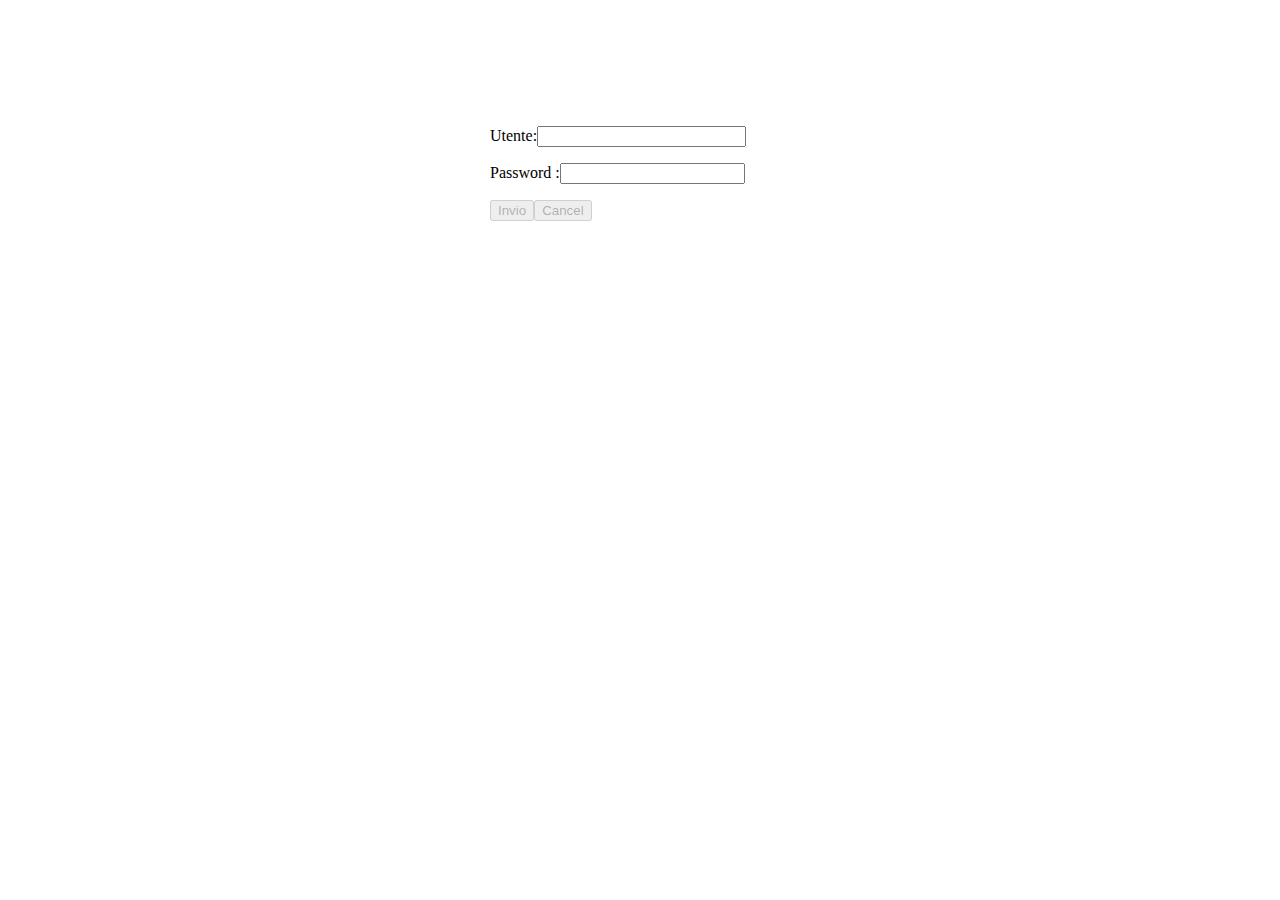
<file: RisoNew/RisoNew/Templates/Index.html>
﻿<!DOCTYPE html>
<html>
<head>
    <link href="../JS_CSS/css/jquery_ui.css" rel="stylesheet" />
    <link href="../JS_CSS/css/ui.jqgrid.css" rel="stylesheet" />
    <link href="../JS_CSS/css/CSS1.css" rel="stylesheet" />
    
    <script src="../JS_CSS/js/jquery.js"></script>
    <script src="../JS_CSS/js/jquery-ui.min.js"></script>
    <script src="../JS_CSS/js/jquery.jqGrid.min.js"></script>
    <script src="../JS_CSS/js/Index.js"></script>
    <meta charset="utf-8" />
    <title></title>
</head>
<body>
    <header>

    </header>
    <article>
        <section id="section_Index_id" class="section_Index_cl">
            
            
        </section>

    </article>
    <footer>

    </footer>
</body>
</html>
</file>
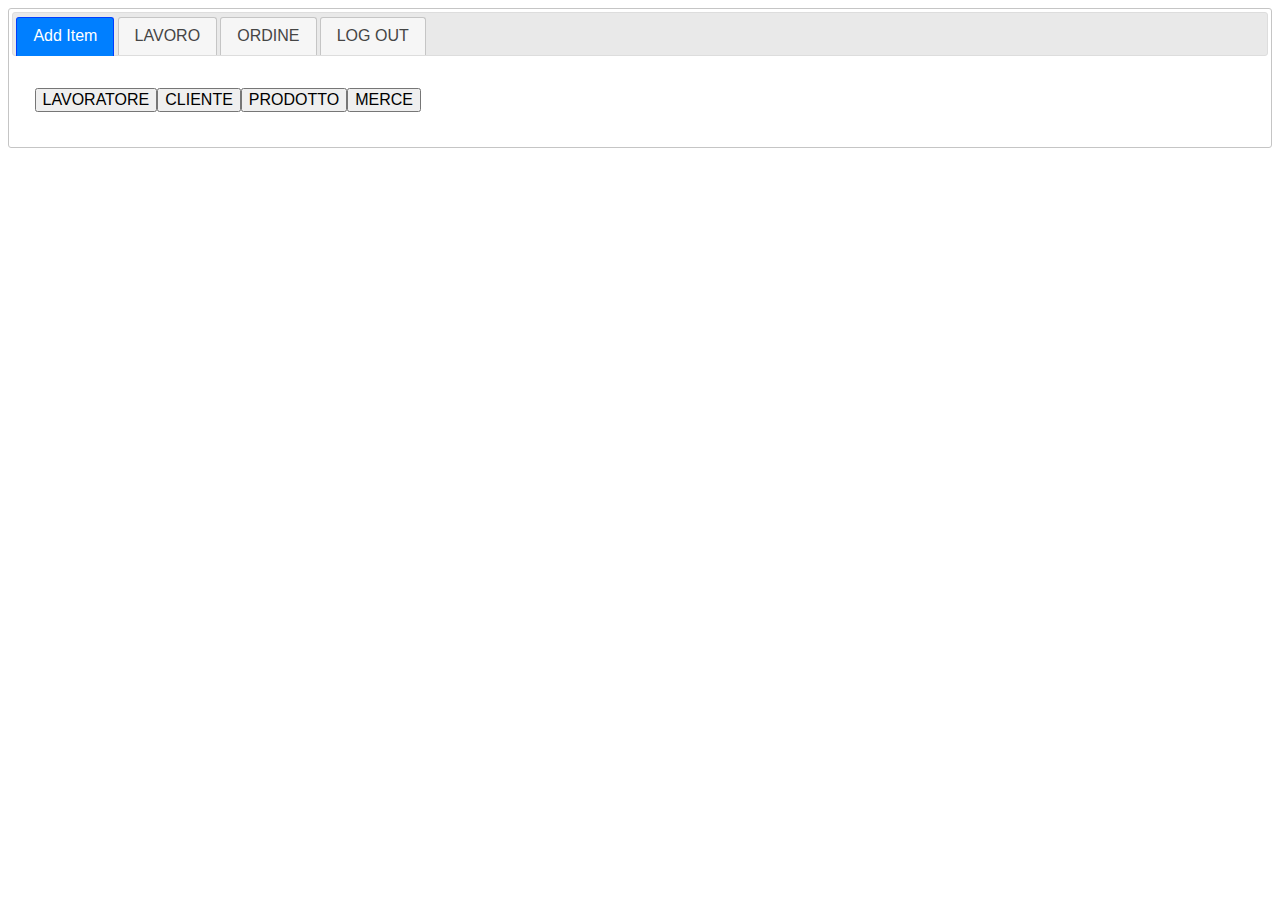
<file: RisoNew/RisoNew/Templates/Home.html>
﻿<!DOCTYPE html>
<html>
<head>

    <link href="../JS_CSS/css/jquery_ui.css" rel="stylesheet" />
    <link href="../JS_CSS/css/ui.jqgrid.css" rel="stylesheet" />
    <link href="../JS_CSS/css/CSS1.css" rel="stylesheet" />

    <script src="../JS_CSS/js/jquery.js"></script>
    <script src="../JS_CSS/js/jquery-ui.js"></script>
    <!--<script src="../JS_CSS/js/jquery-ui.min.js"></script>-->
    <script src="../JS_CSS/js/jquery.jqGrid.min.js"></script>
    <script src="../JS_CSS/js/Home.js"></script>

    <meta charset="utf-8" />
    <title></title>
</head>
<body>
    <header></header>
    <div id='entete_div_id1' class='entete_div_cl1'>
        <nav id='nav_id1' class='nav_cl1'>
            <ul id='ul_id1' class='ul_cl1'>

                <li id='li_id1' class="li_cl1"><a href='#AddItem'>Add Item</a></li>
                <li id='li_id2' class="li_cl1"><a href='#Lavoro'>LAVORO</a></li>
                <li id='li_id3' class="li_cl1"><a href='#Ordine'>ORDINE</a></li>
                <li id='li_id4' class="li_cl1"><a href='#Logout'>LOG OUT</a></li>


            </ul>

            <article id='AddItem' class='article_cl'>
                <p id='utenteSaluto'>  </p>
               
                <article id='divcontenutoId'>
                    

                </article>

                <p id='btcontenutoId'></p>

            </article>
            <article id='Lavoro' class='article_cl'></article>
            <article id='Ordine' class='article_cl'></article>
            <article id='Logout' class='article_cl'></article>
        </nav>

    </div>
    <footer></footer>
</body>
</html>
</file>
<file: RisoNew/RisoNew/JS_CSS/css/ui.jqgrid.css>
/*Grid*/
.ui-jqgrid {
	position: relative;
	-moz-box-sizing: content-box; 
	-webkit-box-sizing: content-box; 
	box-sizing: content-box;
	font-size:11px;
}
.ui-jqgrid .ui-jqgrid-view {
	position: relative;
	left:0; 
	top: 0; 
	padding: 0;
	/*font-size:11px;*/
	z-index:100;
}
.ui-jqgrid .ui-common-table {border-width: 0px; border-style: none; border-spacing: 0px; padding: 0;}
/* caption*/
.ui-jqgrid .ui-jqgrid-titlebar {
	height:19px; 
	padding: .3em .2em .2em .3em; 
	position: relative; 
	font-size: 12px; 
	border-left: 0 none;
	border-right: 0 none; 
	border-top: 0 none;
	box-sizing:content-box;
}
.ui-jqgrid .ui-jqgrid-caption {text-align: left;}
.ui-jqgrid .ui-jqgrid-title {
	padding: .2em .1em .1em;
	position: absolute; 
}
.ui-jqgrid .ui-jqgrid-titlebar-close { position: absolute;top: 50%; width: 19px; margin: -10px 0 0 0; padding: 1px; height:18px; cursor:pointer;}
.ui-jqgrid .ui-jqgrid-titlebar-close span { display: block; margin: 1px; }
.ui-jqgrid .ui-jqgrid-titlebar-close:hover { padding: 0; }
.ui-jqgrid .menubar:hover {  border: 0 none;}
/* header*/
.ui-jqgrid .ui-jqgrid-hdiv {position: relative; margin: 0;padding: 0; overflow: hidden; border-left: 0 none !important; border-top : 0 none !important; border-right : 0 none !important;}
.ui-jqgrid .ui-jqgrid-hbox {float: left; padding-right: 20px;}
.ui-jqgrid .ui-jqgrid-htable {table-layout:fixed;margin:0;border-collapse: separate;}
.ui-jqgrid .ui-jqgrid-htable th { height: 27px; padding: 0 2px 0 2px;}
.ui-jqgrid .ui-jqgrid-htable th div {overflow: hidden; position:relative;margin: .1em 0em .1em 0em;}
.ui-th-column, .ui-jqgrid .ui-jqgrid-htable th.ui-th-column {overflow: hidden;white-space: nowrap;text-align:center;border-top : 0 none;border-bottom : 0 none;}
.ui-th-column-header, .ui-jqgrid .ui-jqgrid-htable th.ui-th-column-header {overflow: hidden;white-space: nowrap;text-align:center;border-top : 0 none; height: 26px;}
.ui-th-ltr, .ui-jqgrid .ui-jqgrid-htable th.ui-th-ltr {border-left : 0 none;}
.ui-th-rtl, .ui-jqgrid .ui-jqgrid-htable th.ui-th-rtl {border-right : 0 none;}
.ui-first-th-ltr {border-right: 1px solid; }
.ui-first-th-rtl {border-left: 1px solid; }
.ui-jqgrid .ui-th-div-ie {white-space: nowrap; height:17px;}
.ui-jqgrid .ui-jqgrid-resize {height:20px !important;position: relative; cursor :e-resize;display: inline;overflow: hidden;}
.ui-jqgrid .ui-grid-ico-sort {overflow:hidden;position:absolute;display:inline; cursor: pointer !important;}
.ui-jqgrid .ui-icon-asc {margin-top:-3px; height:12px;}
.ui-jqgrid .ui-icon-desc {margin-top:3px;margin-left:-1px;height:12px;}
.ui-jqgrid .ui-i-asc {margin-top:0;height:18px;}
.ui-jqgrid .ui-i-desc {margin-top:0;margin-left:12px;height:18px;}
.ui-jqgrid .ui-single-sort-asc {margin-top:-1px;height:18px;}
.ui-jqgrid .ui-single-sort-desc {margin-top:0;height:18px;}
.ui-jqgrid .ui-icon-left .s-ico {margin-right: 16px;}
.ui-jqgrid .ui-jqgrid-sortable {cursor:pointer;height:14px}
.ui-jqgrid tr.ui-search-toolbar th { border-bottom: 0px none}
.ui-jqgrid .ui-search-table td.ui-search-clear { width:25px;}
.ui-jqgrid tr.ui-search-toolbar td > input { padding-right: 0px; width: 95%;}
.ui-jqgrid tr.ui-search-toolbar select {}
/* body */ 
.ui-jqgrid .ui-jqgrid-bdiv {position: relative; margin: 0; padding:0; overflow: auto; text-align:left;z-index: 101;}
.ui-jqgrid .ui-jqgrid-btable {table-layout:fixed; margin:0; outline-style: none; border-collapse: separate;}
.ui-jqgrid tr.jqgrow,
.ui-jqgrid tr.jqgroup 
	{ outline-style: none; }
.ui-jqgrid tr.jqgrow td,
.ui-jqgrid tr.jqgroup td
	{font-weight: normal; overflow: hidden; white-space: pre; height: 23px;padding: 1px 2px 1px 2px;border-bottom-width: 1px; border-bottom-color: inherit; border-bottom-style: solid;}
.ui-jqgrid tr.jqgfirstrow td {padding: 0 2px 0 2px;border-right-width: 1px; border-right-style: solid; height:auto;}
.ui-jqgrid tr.jqfoot td {font-weight: bold; overflow: hidden; white-space: pre; height: 22px;padding: 0 2px 0 2px;border-bottom-width: 1px; border-bottom-color: inherit; border-bottom-style: solid;}
.ui-jqgrid tr.ui-row-ltr td {text-align:left;border-right-width: 1px; border-right-color: inherit; border-right-style: solid;}
.ui-jqgrid tr.ui-row-rtl td {text-align:right;border-left-width: 1px; border-left-color: inherit; border-left-style: solid;}
.ui-jqgrid td.jqgrid-rownum { padding: 0 2px 0 2px; margin: 0; border: 0 none;}
.ui-jqgrid .ui-jqgrid-resize-mark { width:2px; left:0; background-color:#777; cursor: e-resize; cursor: col-resize; position:absolute; top:0; height:100px; overflow:hidden; display:none; border:0 none; z-index: 99999;}
.ui-jqgrid-table-striped > tbody > tr:nth-of-type(odd) {
	opacity: .7;
	font-weight: normal;
}
/* footer */
.ui-jqgrid .ui-jqgrid-sdiv {position: relative; margin: 0;padding: 0; overflow: hidden; border-left: 0 none !important; border-top : 0 none !important; border-right : 0 none !important;}
.ui-jqgrid .ui-jqgrid-ftable {table-layout:fixed; margin-bottom:0;border-collapse: separate;}
.ui-jqgrid tr.footrow td {font-weight: bold; overflow: hidden; white-space:nowrap; height: 23px;padding: 1px 2px 1px 2px;border-top-width: 1px; border-top-color: inherit; border-top-style: solid;border-bottom: 0 none;}
.ui-jqgrid tr.footrow-ltr td {text-align:left;border-right-width: 1px; border-right-color: inherit; border-right-style: solid;}
.ui-jqgrid tr.footrow-rtl td {text-align:right;border-left-width: 1px; border-left-color: inherit; border-left-style: solid;}
/* headerrow */
.ui-jqgrid .ui-jqgrid-hrdiv {position: relative; margin: 0;padding: 0; overflow: hidden; border-left: 0 none !important; border-top : 0 none !important; border-right : 0 none !important;}
.ui-jqgrid .ui-jqgrid-hrtable {table-layout:fixed; margin-bottom:0;border-collapse: separate;}
.ui-jqgrid tr.hrheadrow td { overflow: hidden; white-space:nowrap; height: 23px;padding: 1px 2px 1px 2px;border-bottom-width: 1px; border-bottom-color: inherit; border-bottom-style: solid;border-top: 0 none;}
.ui-jqgrid tr.hrheadrow-ltr td {text-align:left;border-right-width: 1px; border-right-color: inherit; border-right-style: solid;}
.ui-jqgrid tr.hrheadrow-rtl td {text-align:right;border-left-width: 1px; border-left-color: inherit; border-left-style: solid;}
/* Pager*/
.ui-jqgrid .ui-jqgrid-pager { 
	border-left: 0 none !important;
	border-right: 0 none !important; 
	border-bottom: 0 none !important; 
	border-top: 0 none; 
	margin: 0 !important; 
	padding: 0 !important; 
	position: relative; 
	height: auto; 
	min-height: 28px; 
	white-space: nowrap;
	overflow: hidden;
	/*font-size:11px; */
	z-index:100
}
.ui-jqgrid .ui-jqgrid-toppager .ui-pager-control, .ui-jqgrid .ui-jqgrid-pager .ui-pager-control {position: relative;border-left: 0;border-bottom: 0;border-top: 0; height: 28px;}
.ui-jqgrid .ui-pg-table {position: relative; padding: 1px 0; width:auto; margin: 0;}
.ui-jqgrid .ui-pg-table td {font-weight:normal; vertical-align:middle; padding:0px 1px;}
.ui-jqgrid .ui-pg-button  { height:auto}
.ui-jqgrid .ui-pg-button span { display: block; margin: 2px; float:left;}
.ui-jqgrid .ui-pg-button:hover { padding: 0;}
.ui-jqgrid .ui-state-disabled:hover {padding:0px;}
.ui-jqgrid .ui-pg-input,.ui-jqgrid .ui-jqgrid-toppager .ui-pg-input { height:14px;width: auto;font-size:.9em; margin:0;line-height: inherit;border: none; padding: 3px 2px}
.ui-jqgrid .ui-pg-selbox, .ui-jqgrid .ui-jqgrid-toppager .ui-pg-selbox {font-size:.9em; line-height:inherit; display:block; height:19px; margin: 0; padding: 3px 0px; border:none;}
.ui-jqgrid .ui-separator {height: 18px; border-left: 2px solid #ccc ;}
.ui-separator-li {height: 2px; border : none;border-top: 2px solid #ccc ; margin: 0; padding: 0; width:100%}
.ui-jqgrid  .dropdownmenu {
	padding: 3px 0 3px 0;
	margin-left: 4px;
}
.ui-jqgrid .ui-jqgrid-pager .ui-pg-div,
.ui-jqgrid .ui-jqgrid-toppager .ui-pg-div
{padding:1px 0;float:left;position:relative; line-height: 20px;}
.ui-jqgrid .ui-jqgrid-pager .ui-pg-button,
.ui-jqgrid .ui-jqgrid-toppager .ui-pg-button
{ cursor:pointer; }
.ui-jqgrid .ui-jqgrid-pager .ui-pg-div  span.ui-icon,
.ui-jqgrid .ui-jqgrid-toppager .ui-pg-div  span.ui-icon
{float:left;margin: 2px; width:18px;}
.ui-jqgrid td input, .ui-jqgrid td select, .ui-jqgrid td textarea { margin: 0; padding-top:5px;padding-bottom: 5px;}
.ui-jqgrid td textarea {width:auto;height:auto;}
.ui-jqgrid .ui-jqgrid-toppager {border-left: 0 none !important;border-right: 0 none !important; border-top: 0 none !important; margin: 0 !important; padding: 0 !important; position: relative;white-space: nowrap;overflow: hidden;}
.ui-jqgrid .ui-jqgrid-pager .ui-pager-table,
.ui-jqgrid .ui-jqgrid-toppager .ui-pager-table 
{
	width:100%;
	table-layout:fixed;
	height:100%;
}
.ui-jqgrid .ui-jqgrid-pager .ui-paging-info,
.ui-jqgrid .ui-jqgrid-toppager .ui-paging-info
{ 
	font-weight: normal;
	height:auto; 
	margin-top:3px;
	margin-right:4px;
	display: inline;
}
.ui-jqgrid .ui-jqgrid-pager .ui-paging-pager,
.ui-jqgrid .ui-jqgrid-toppager .ui-paging-pager
{
	table-layout:auto;
	height:100%;
}
.ui-jqgrid .ui-jqgrid-pager .navtable,
.ui-jqgrid .ui-jqgrid-toppager .navtable
{
	float:left;
	table-layout:auto;
	height:100%;
}

/*.ui-jqgrid .ui-jqgrid-toppager .ui-pg-div {padding:1px 0;float:left;position:relative; line-height: 20px; margin-right:3px;}
.ui-jqgrid .ui-jqgrid-toppager .ui-pg-button { cursor:pointer; }
.ui-jqgrid .ui-jqgrid-toppager .ui-pg-div  span.ui-icon {float:left;margin: 2px; width:18px;}
*/

/*subgrid*/
.ui-jqgrid .ui-jqgrid-btable .ui-sgcollapsed span {display: block;}
.ui-jqgrid .ui-subgrid {margin:0;padding:0; width:100%;}
.ui-jqgrid .ui-subgrid table {table-layout: fixed;}
.ui-jqgrid .ui-subgrid tr.ui-subtblcell td {height:18px;border-right-width: 1px; border-right-color: inherit; border-right-style: solid;border-bottom-width: 1px; border-bottom-color: inherit; border-bottom-style: solid;}
.ui-jqgrid .ui-subgrid td.subgrid-data {border-top:  0 none !important; border-left: 0 none !important;}
.ui-jqgrid .ui-subgrid td.subgrid-cell {border-width: 0 1px 1px 0;}
.ui-jqgrid .ui-th-subgrid {height:20px;}
/* loading */
.ui-jqgrid .loading,
.loading_pivot {
	position: absolute; 
	top: 45%;
	left: 45%;
	width: auto;
	z-index:101;
	padding: 6px;
	margin: 5px;
	text-align: center;
	font-weight: bold;
	display: none;
	border-width: 2px !important;
	/*font-size:11px;*/
}
.ui-jqgrid .jqgrid-overlay {display:none;}
/* IE * html .jqgrid-overlay {width: expression(this.parentNode.offsetWidth+'px');height: expression(this.parentNode.offsetHeight+'px');} */
* .jqgrid-overlay iframe {position:absolute;top:0;left:0;z-index:-1;}
/* IE width: expression(this.parentNode.offsetWidth+'px');height: expression(this.parentNode.offsetHeight+'px');}*/
/* end loading div */
/* toolbar */
.ui-jqgrid .ui-userdata {border-left: 0 none;    border-right: 0 none;	height : 27px;overflow: hidden;	}
/*Modal Window */
.ui-jqdialog { 
	/*font-size:11px !important; */
}
.ui-jqdialog { 
	display: none; 
	width: 300px; 
	position: absolute; 
	padding: .2em; 
	/*font-size:11px;*/
	overflow:visible;
	box-sizing:content-box;
}
.ui-jqdialog .ui-jqdialog-titlebar { 
	padding: .3em .2em; 
	position: relative; height:20px;
	box-sizing:content-box;
}
.ui-jqdialog .ui-jqdialog-title { margin: .3em .2em .2em .2em;} 
.ui-jqdialog .ui-jqdialog-titlebar-close { position: absolute;  top: 50%; width: 19px; margin: -12px 0 0 0; padding: 1px; height: 18px; cursor:pointer;}

.ui-jqdialog .ui-jqdialog-titlebar-close span { display: block; margin: 1px; }
.ui-jqdialog .ui-jqdialog-titlebar-close:hover, .ui-jqdialog .ui-jqdialog-titlebar-close:focus { padding: 0; }
.ui-jqdialog-content, .ui-jqdialog .ui-jqdialog-content { border: 0; padding: .3em .2em; background: none; height:auto;}
.ui-jqdialog .ui-jqconfirm {padding: .4em 1em; border-width:3px;position:absolute;bottom:10px;right:10px;overflow:visible;display:none;height:80px;width:220px;text-align:center;}
.ui-jqdialog>.ui-resizable-se { 
	bottom: 2px; 
	right: 2px;
	background-position: -64px -224px;
}
.ui-jqgrid>.ui-resizable-se { bottom: -3px; right: -3px }
.jqgrid-overlay-modal {	display : none; }
/* end Modal window*/
/* Form edit */
.ui-jqdialog-content .FormGrid {margin: 0; overflow:auto;position:relative;}
.ui-jqdialog-content .EditTable { width: 100%; margin-bottom:0;}
.ui-jqdialog-content .DelTable { width: 100%; margin-bottom:0;}
.EditTable td input, .EditTable td select, .EditTable td textarea {margin: 0;}
.EditTable td textarea { width:auto; height:auto;}
.ui-jqdialog-content td.EditButton {text-align: right;border-top: 0 none;border-left: 0 none;border-right: 0 none; padding-bottom:5px; padding-top:5px;}
.ui-jqdialog-content td.navButton {text-align: center; border-left: 0 none;border-top: 0 none;border-right: 0 none; padding-bottom:5px; padding-top:5px;}
.ui-jqdialog-content input.FormElement {
	padding: .5em .3em; 
	margin-bottom: 3px;
	font-size: inherit;
}
.ui-jqdialog-content select.FormElement {
	padding:.3em; 
	margin-bottom: 3px;
	font-size: inherit;
}
.ui-jqdialog-content .data-line {padding-top:.1em;border: 0 none;}

.ui-jqdialog-content .CaptionTD {vertical-align: middle;border: 0 none; padding: 2px;white-space: nowrap;}
.ui-jqdialog-content .DataTD {
	padding: 2px; 
	border: 0 none; 
	vertical-align: middle;
}
.ui-jqdialog-content .form-view-data {white-space:pre}
.fm-button { 
	height: 18px; 
	display: inline-block; 
	margin:2px 4px 0 0; 
	padding: .6em .5em .2em .5em; 
	text-decoration:none !important; 
	cursor:pointer; 
	position: relative; 
	text-align: center; 
	box-sizing:content-box;
}
.fm-button-icon-left { padding-left: 1.9em; }
.fm-button-icon-right { padding-right: 1.9em; }
.fm-button-icon-left .ui-icon { right: auto; left: .2em; margin-left: 0; position: absolute; top: 50%; margin-top: -8px; }
.fm-button-icon-right .ui-icon { left: auto; right: .2em; margin-left: 0; position: absolute; top: 50%; margin-top: -8px;}
#nData, #pData { float: left; margin:3px;padding: 0; width: 15px; }
.ViewTable {
	border-width: 0; 
	border-style: none; 
	border-spacing: 1px;
	padding: 4px;
	table-layout: fixed;
}
.ViewTable .CaptionTD, .ViewTable .DataTD {padding : 4px;} 
/* End Eorm edit */
/*cell edit*/
.ui-jqgrid .edit-cell {
	padding: 4px 0px 4px 4px;
}
.ui-jqgrid .selected-row, div.ui-jqgrid .selected-row td {font-style : normal;border-left: 0 none;}
/* inline edit actions button*/
.ui-inline-del.ui-state-hover span, .ui-inline-edit.ui-state-hover span,
.ui-inline-save.ui-state-hover span, .ui-inline-cancel.ui-state-hover span {
    margin: -1px;
}
.ui-inline-del, .ui-inline-cancel {
    margin-left: 8px;
}

.ui-jqgrid .inline-edit-cell {
	padding: 4px 0px 4px 4px;
}
/* Tree Grid */
.ui-jqgrid .tree-wrap {float: left; position: relative;height: 18px;white-space: nowrap;overflow: hidden;}
.ui-jqgrid .tree-minus {position: absolute; height: 18px; width: 18px; overflow: hidden;}
.ui-jqgrid .tree-plus {position: absolute;	height: 18px; width: 18px;	overflow: hidden;}
.ui-jqgrid .tree-leaf {position: absolute;	height: 18px; width: 18px;overflow: hidden;}
.ui-jqgrid .treeclick {cursor: pointer;}
/* moda dialog */
* iframe.jqm {position:absolute;top:0;left:0;z-index:-1;}
/*	 width: expression(this.parentNode.offsetWidth+'px');height: expression(this.parentNode.offsetHeight+'px');}*/
.ui-jqgrid-dnd tr td {border-right-width: 1px; border-right-color: inherit; border-right-style: solid; height:20px}
/* RTL Support */
.ui-jqgrid .ui-jqgrid-caption-rtl {text-align: right;}
.ui-jqgrid .ui-jqgrid-hbox-rtl {float: right;}
.ui-jqgrid .ui-jqgrid-resize-ltr {float: right;margin: -2px -2px -2px 0;}
.ui-jqgrid .ui-jqgrid-resize-rtl {float: left;margin: -2px 0 -1px -3px;}
.ui-jqgrid .ui-sort-rtl {left:0;}
.ui-jqgrid .tree-wrap-ltr {float: left;}
.ui-jqgrid .tree-wrap-rtl {float: right;}
.ui-jqgrid .ui-ellipsis {-moz-text-overflow:ellipsis;text-overflow:ellipsis;}

/* Toolbar Search Menu , Nav menu*/
.ui-search-menu, 
.ui-nav-menu {
	position: absolute; 
	padding: 2px 5px; 
	z-index:99999;
	-webkit-box-shadow: 7px 7px 5px 0px rgba(50, 50, 50, 0.75);
	-moz-box-shadow:    7px 7px 5px 0px rgba(50, 50, 50, 0.75);
	box-shadow:         7px 7px 5px 0px rgba(50, 50, 50, 0.75);
}
.ui-search-menu.ui-menu .ui-menu-item,
.ui-nav-menu.ui-menu .ui-menu-item
{ 
	list-style-image: none; 
	padding-right: 0; 
	padding-left: 0; 
}
.ui-search-menu.ui-menu .ui-menu-item a, 
.ui-nav-menu.ui-menu .ui-menu-item a 
{ 
	display: block; 
}
.ui-search-menu.ui-menu .ui-menu-item a.g-menu-item:hover,
.ui-nav-menu.ui-menu .ui-menu-item a.g-menu-item:hover 
{ 
	margin: -1px; 
	font-weight: normal; 
}
.ui-jqgrid .ui-search-table { padding: 0; border: 0 none; height:20px; width:100%;}
.ui-jqgrid .ui-search-table .ui-search-oper { width:20px; }
a.g-menu-item, a.soptclass, a.clearsearchclass { cursor: pointer; } 
.ui-jqgrid .ui-jqgrid-view input,
.ui-jqgrid .ui-jqgrid-view select,
.ui-jqgrid .ui-jqgrid-view textarea,
.ui-jqgrid .ui-jqgrid-view button {
    font-size: inherit;
}

.ui-jqgrid .ui-scroll-popup {width: 95px;}
.ui-search-table select,
.ui-search-table input 
{
	padding: 4px 3px;
}

.ui-jqgrid .ui-pg-table .ui-pg-button.ui-state-disabled:hover > .ui-separator {
	margin-left: 3px;
	margin-right: 3px;
}

.ui-jqgrid .ui-pg-table .ui-pg-button.ui-state-disabled:hover > .ui-pg-div > .ui-icon {
	margin-left: 3px;
	margin-right: 3px;
}
/* Column menu */
.ui-jqgrid .ui-jqgrid-htable .colmenu {
	position:absolute;
	right:1px;
	height:100%;
	color : black;
}
.ui-jqgrid .ui-jqgrid-htable .colmenu-rtl {
	right: auto;
	left : 1px;
	position:absolute;
	height:100%;
	color : black;
}
.ui-jqgrid .ui-jqgrid-htable .colmenuspan {
	display:inline-block;
}

.ui-jqgrid .ui-jqgrid-htable .ui-th-div {
	height:17px;
	margin-top:5px;
}
.column-menu, .ui-search-menu {
	padding: 10px 10px;
}
.column-menu .divider {
	background-color: #e5e5e5; 
	height: 1px;
	padding:0 0;
	margin: 5px 0;  
	overflow: hidden;
}
.ui-menu-item .ui-common-table .menu_icon {
	white-space: pre;
	padding-right: 4px;
	padding-left: 4px;
	width : auto;
}
.ui-menu-item .ui-common-table .menu_icon .ui-icon {
	display : inline-block;
	position: relative;
}
td.menu_text {
	width: auto;
	white-space: nowrap;
}
.ui-search-menu .ui-menu-item {
	padding : 0 0;
}
.ui-col-menu .ui-menu-item td.menu_text{
	padding-top: 0;
	padding-bottom: 0;
	padding-left : 1px;
}
.ui-col-menu .ui-menu-item td.menu_icon{
	padding-top: 0;
	padding-bottom: 0;
	vertical-align: middle;
}
.ui-col-menu .ui-menu-item td.menu_icon input{
	margin: 2px 0;
	
}
#search_menu .ui-menu-item div {
	margin: 3px 0;
	white-space: nowrap;
}

#search_menu .ui-menu-item div input,
#search_menu .ui-menu-item div select
{
	padding: 3px 2px;
}
#search_menu  .search_buttons {
	display:inline-block;
	width:50%;
}
#column_menu.ui-menu .ui-menu-item {
	position :static;
}
/*menubar*/
.ui-jqgrid .ui-jqgrid-menubar {
	margin: 0px 5px;
	width:19px;
	height:18px;
}
.ui-jqgrid .ui-jqgrid-menubar:hover {
	border: 0 none;
}
.ui-jqgrid .menubar-rtl {
	float : right;
}

.ui-jqgrid .menubar-ltr {
	float : left;
}
/*printing*/

.jqgridprint {
	width : 100%;
	font-size: 13px;
}

.jqgridprint th,
.jqgridprint td {
	padding: 4px 4px 4px 4px ;
	text-align: center ;
}
.jqgridprint th {
	border-bottom: 2px solid #333333 ;
}
.jqgridprint td {
	border-bottom: 1px dotted #999999 ;
}

.jqgridprint tfoot td {
	border-bottom-width: 0px ;
	border-top: 2px solid #333333 ;
	padding-top: 20px ;
}

.ui-jqgrid .jqgrid-caption-menu 
{ 
	left:0;
	top:30px;
	position:absolute;
	display:none;
	font-size: inherit;
	width : auto;
}
.ui-jqgrid .jqgrid-column-menu
{
	font-size:inherit;
	width:auto;
	position: absolute;
}
</file>
<file: RisoNew/RisoNew/JS_CSS/css/CSS1.css>
﻿.section_Index_cl {
    width: 300px;
    margin-left: auto;
    margin-right: auto;
    margin-top:10%;
    margin-bottom:5%;
}
input {
    

    
}
.desacttive{

    display:none;
}
.vivant {
display:block;
}
</file>
